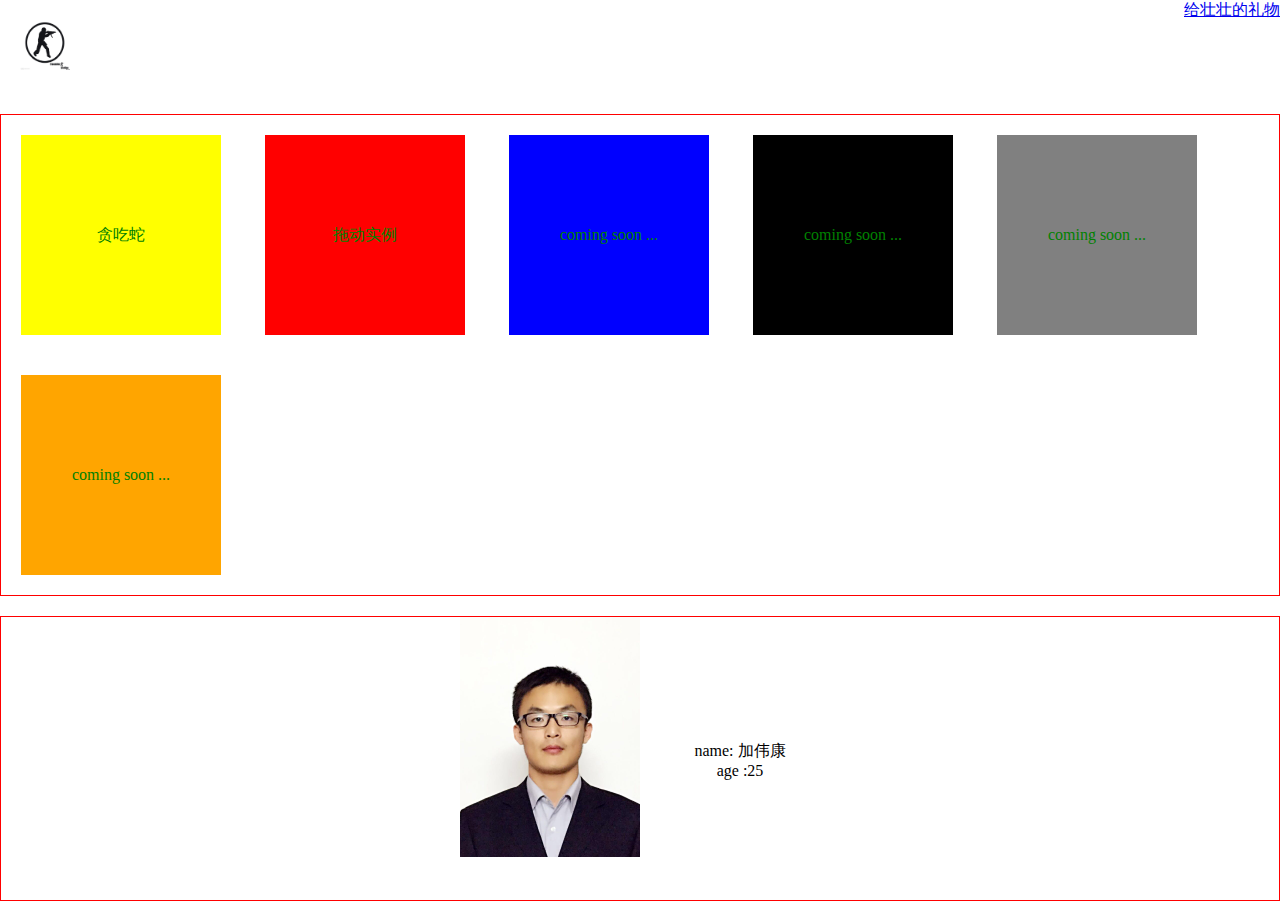
<file: index.html>
<!DOCTYPE html>
<html lang="en">
<head>
    <meta charset="UTF-8">
    <title>Jwk's Workplace</title>
    <link rel="stylesheet" href="static/CSS/main.css">
    <link href="static/IMG/favicon.ico" rel="icon" type="image/x-icon">
    <meta name="viewport" id="viewport" content="width=device-width, initial-scale=1">
</head>
<body>
    <header>
        <div id="nav">
            <nav>
                <a href="SunZZ/SunZZ.html">给壮壮的礼物</a>
            </nav>
        </div>
    <div id="logo"><img src="static/IMG/logo.jpg" alt="web logo"></div>
</header>
    <div id="sidebar"></div>
    <content>
    <div id="Demo" >
        <a href="Gluttonous Snake/Gluttonous%20Snake.html"><div class="demobox" style="background-color: yellow">贪吃蛇</div></a>
        <a href="#"><div class="demobox" style="background-color: red">拖动实例</div></a>
        <a href="#"><div class="demobox" style="background-color: blue">coming soon ...</div></a>
        <a href="#"><div class="demobox" style="background-color: black">coming soon ...</div></a>
        <a href="#"><div class="demobox" style="background-color: grey">coming soon ...</div></a>
        <a href="#"><div class="demobox" style="background-color: orange">coming soon ...</div></a>
    </div>
    <div id="self-introduction">
        <img src="static/IMG/me.jpg">
        <div id="introduction">
            <p>
                name: 加伟康 <br>
                age&nbsp;:25 <br>
            </p>
        </div>
    </div>
</content>
<footer>

</footer>
<script src="static/JS/main.js"></script>
</body>
</html>
</file>
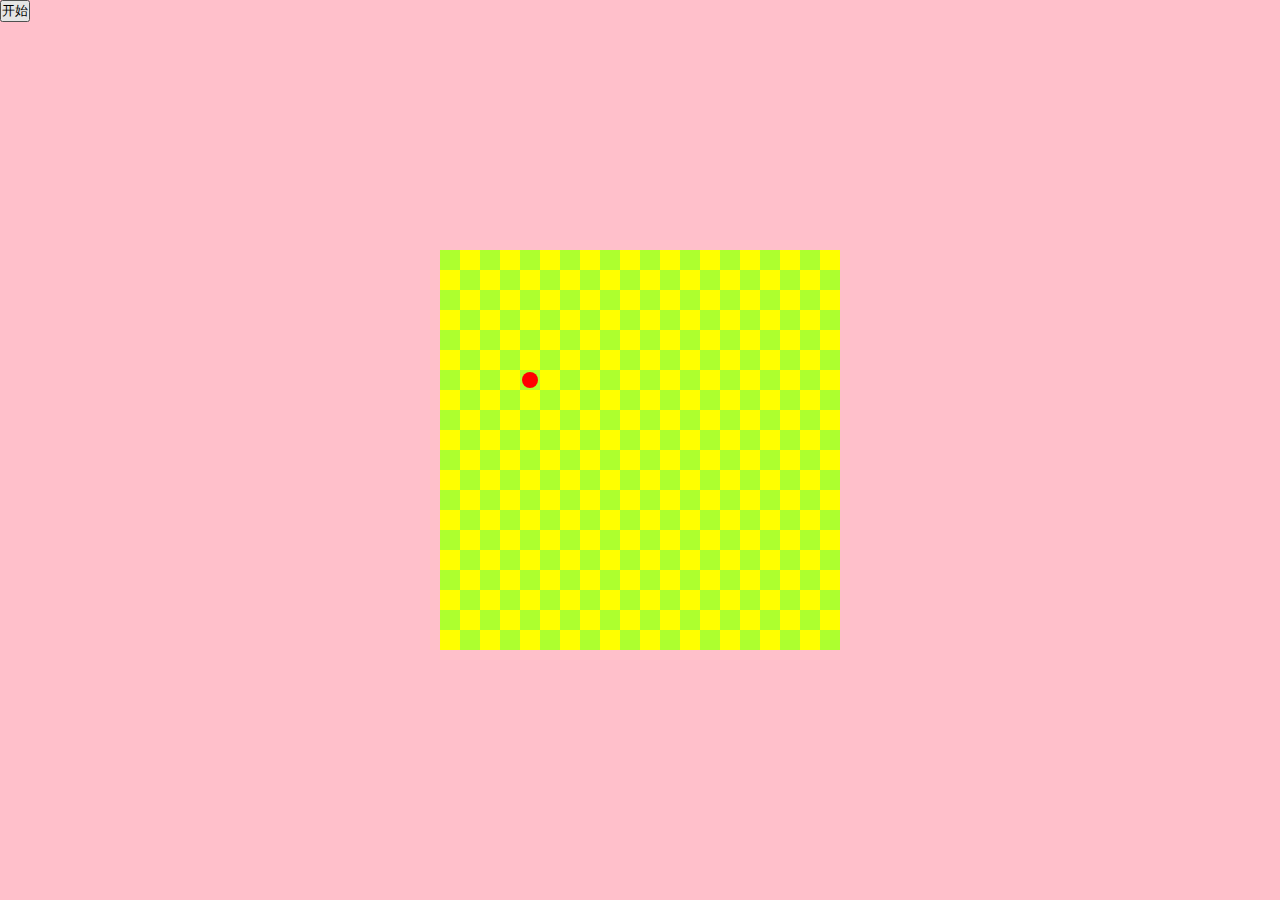
<file: Gluttonous Snake/Gluttonous Snake.html>
<!DOCTYPE html>
<html lang="en">
<head>
    <meta charset="UTF-8">
    <title>贪吃蛇</title>
    <style>
        *{
            margin: 0;
            padding: 0;;
        }
        body{
            background-color: pink;
        }
        #mycanvas{
           position: absolute;
            top:50%;
            left: 50%;
            margin: -200px -200px;
        }
    </style>
</head>
<body>
<button id="button">开始</button>
<div>
    <canvas id="mycanvas" width="400" height="400">
        你的浏览器不支持Canvas！
    </canvas>
</div>
<script>
    window.onload = function(){
        var canvas = document.getElementById('mycanvas');
        var context = canvas.getContext('2d');

        draw_bg(context);

        var start = document.getElementById('button');
        start.onclick = game_start(context);
    };

    function draw_bg(context){
        for(let i = 0 ; i < 20 ; i++){
            var x = i*20;
            for(let j = 0 ; j < 20 ; j++){
                context.beginPath();
                var y = j*20;
                context.rect(x,y,x+20,y+20);
                if( i%2 === 0 ){
                    if(j%2=== 0 ){
                        context.fillStyle = 'greenyellow';
                    }else{
                        context.fillStyle = 'yellow';
                    }
                }else{
                    if(j%2===0){
                        context.fillStyle = 'yellow';
                    }else{
                        context.fillStyle = 'greenyellow';
                    }
                }
                context.fill();
                context.closePath();
            }
        }
    }

    function draw_snake(x,y,ctx){
            ctx.beginPath();
            ctx.arc(x,y,6,0,2*Math.PI,true);
            ctx.fillStyle = 'blue';
            ctx.fill();
            ctx.closePath();
    }

    function draw_fruit(ctx){
        var fruit_pos_x = Math.floor(Math.random()*20)*20+10;
        var fruit_pos_y = Math.floor(Math.random()*20)*20+10;
        var color = 'red';
        draw_circle(fruit_pos_x,fruit_pos_y,ctx,color);
    }

    function draw_circle(x,y,ctx,color){
        ctx.beginPath();
        ctx.arc(x,y,8,0,2*Math.PI,true);
        ctx.fillStyle = color;
        ctx.fill();
        ctx.closePath();
    }

    function game_start(ctx){
        var x = 210, y=210, l=5;
        draw_fruit(ctx);
        /*setInterval(function(){
            ctx.clearRect(0,0,400,400);
            draw_bg(ctx);
            draw_snake( x,y,l,ctx);
            judge();
        },500);*/
    }


    function judge(){
    /*判断碰到墙，碰到身子，吃水果*/
    }
</script>
</body>
</html>
</file>
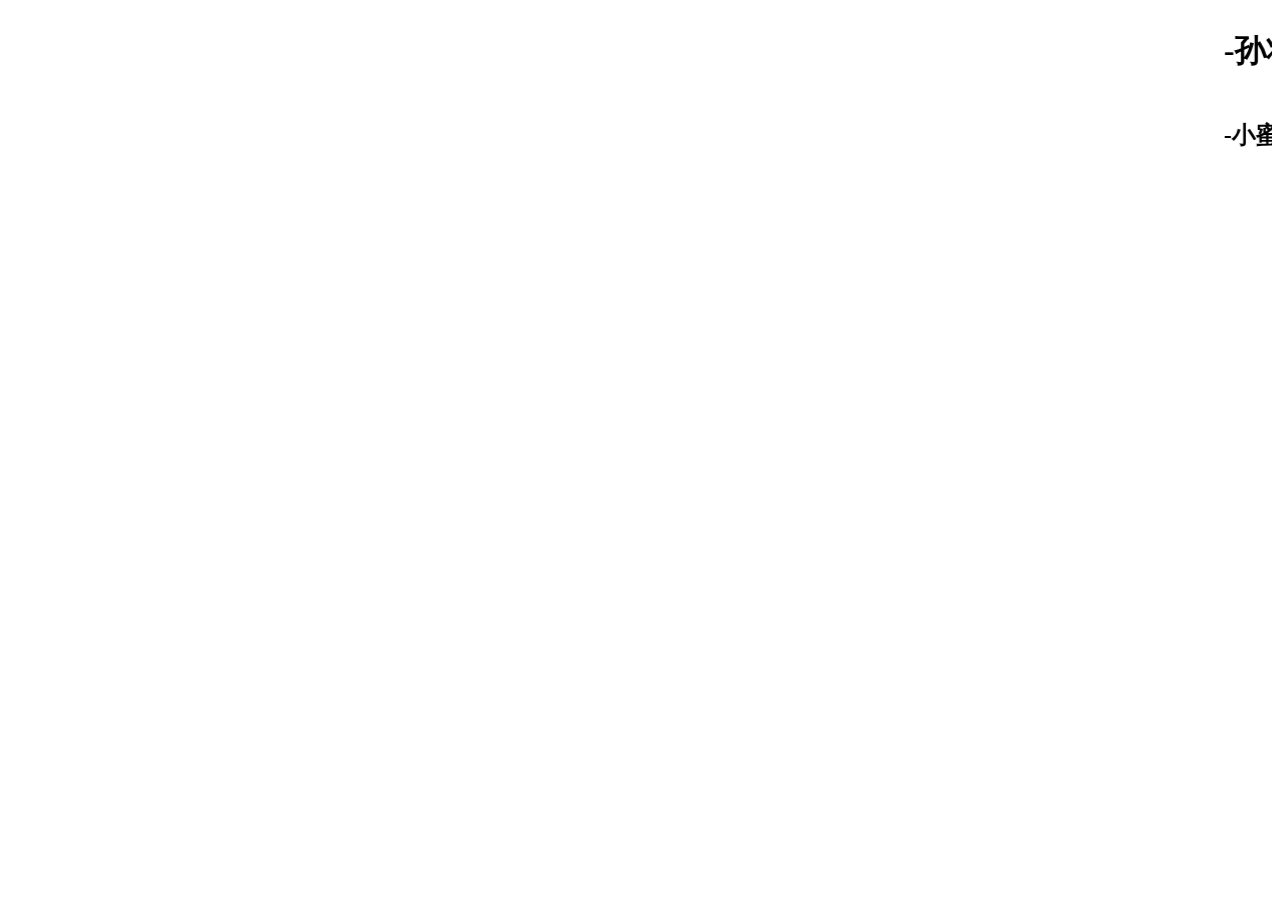
<file: SunZZ/SunZZ.html>
<!DOCTYPE html>
<html lang="en">
<head>
    <meta charset="UTF-8">
    <title>孙壮壮</title>
</head>
<body>
    <marquee><h1>-孙壮壮，我特别爱你！</h1></marquee>
    <marquee><h2>-小蜜蜂，我特别讨厌你！</h2></marquee>    
</body>
</html>
</file>
<file: static/CSS/main.css>
*{
    margin: 0;
    padding: 0;
}

header{
    margin: 0 0 20px 0;
}

#nav{
    float: right;
}

#logo img{
    margin: 20px;
    width: 50px;
    height: 50px;
}

#Demo{
    border: 1px solid red;
    margin: 20px 0;

}

.demobox{
    display: inline-block;
    width: 200px;
    height: 200px;
    margin: 20px;
    text-align: center;
    line-height: 200px;
    color: green;
}

#Demo a:link{
    text-decoration: none;
}

#self-introduction{
    border: 1px solid red;
    text-align: center;
}

#self-introduction img{
    width: 180px;
    height: 240px;;
    position: relative;
    left: -90px;
}

#introduction{
    position: relative;
    top:-120px;
    left:100px

}

footer{
    margin: 20px 0 0 0;
}
</file>
